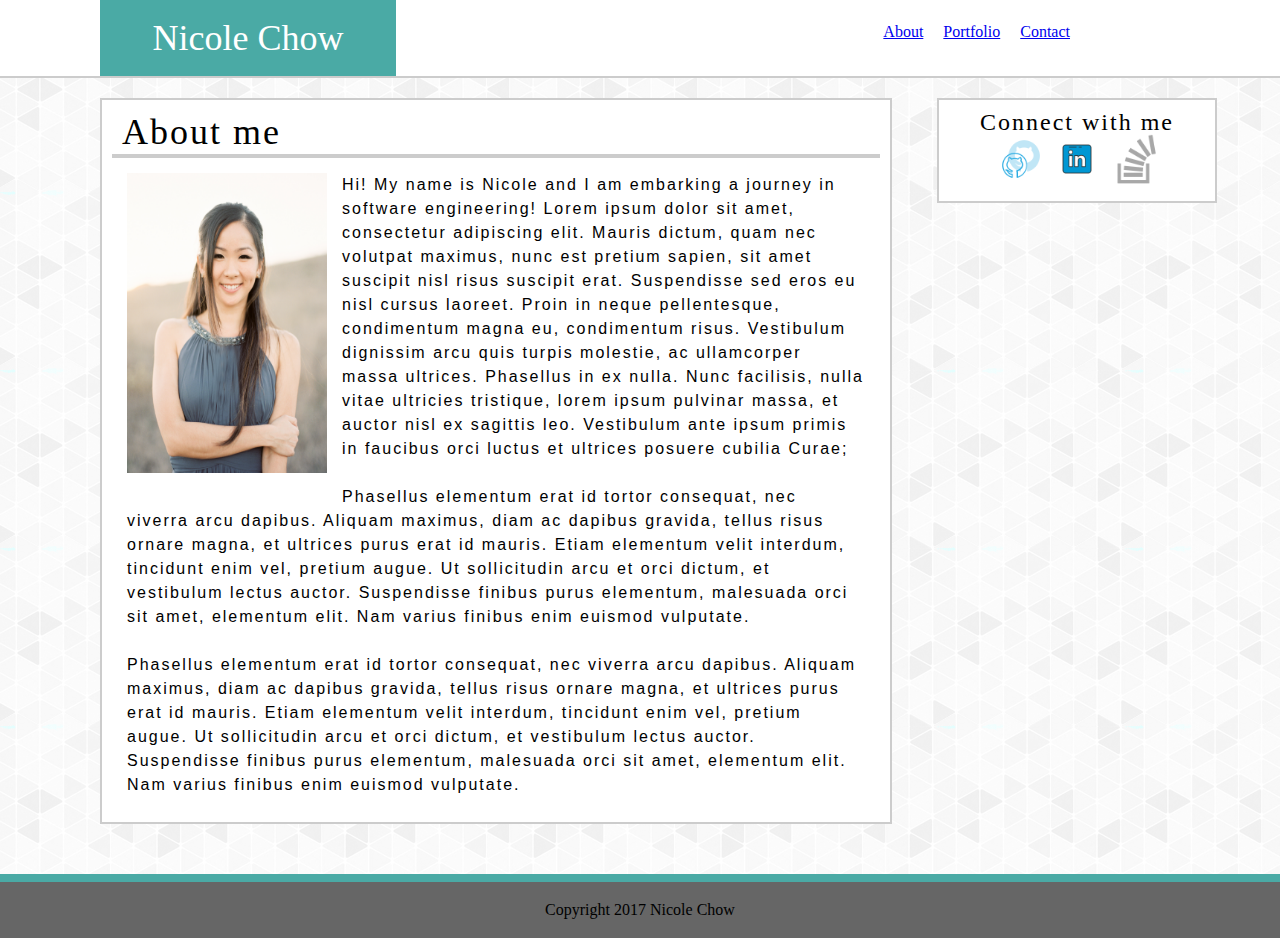
<file: index.html>
<!doctype html>

<html lang="en">
<head>
  <meta charset="utf-8">

  <title>Nicole's portfolio</title>
  <link rel="stylesheet" type="text/css" href="assets/css/reset.css">
  <link rel="stylesheet" type="text/css" href="assets/css/style.css">

</head>

<body class="site">
	<main class="site-content">
	<section id="header">
		<div id="top_bar_name">
			<h1>Nicole Chow</h1>
		</div>

	<div id="top_right">
		<div class="link_spacing"><a href="index.html">About</a></div>
		<div class="link_spacing"><a href="portfolio.html">Portfolio</a></div>
		<div class="link_spacing"><a href="contact.html">Contact</a></div>
	</div>
	</section>

	<section id="content">
		<div id="left_side">
			<div id="header_section">
				<h1>About me</h1>
			</div>
		
			<div id="profile_picture"><img src="assets/images/NICOLE-0034.jpg" width="200" height="300" alt="Nicole">
			</div> 

			<div id="paragraph_text"><p> Hi! My name is Nicole and I am embarking a journey in software engineering! Lorem ipsum dolor sit amet, consectetur adipiscing elit. Mauris dictum, quam nec volutpat maximus, nunc est pretium sapien, sit amet suscipit nisl risus suscipit erat. Suspendisse sed eros eu nisl cursus laoreet. Proin in neque pellentesque, condimentum magna eu, condimentum risus. Vestibulum dignissim arcu quis turpis molestie, ac ullamcorper massa ultrices. Phasellus in ex nulla. Nunc facilisis, nulla vitae ultricies tristique, lorem ipsum pulvinar massa, et auctor nisl ex sagittis leo. Vestibulum ante ipsum primis in faucibus orci luctus et ultrices posuere cubilia Curae;
			<br><br>
			Phasellus elementum erat id tortor consequat, nec viverra arcu dapibus. Aliquam maximus, diam ac dapibus gravida, tellus risus ornare magna, et ultrices purus erat id mauris. Etiam elementum velit interdum, tincidunt enim vel, pretium augue. Ut sollicitudin arcu et orci dictum, et vestibulum lectus auctor. Suspendisse finibus purus elementum, malesuada orci sit amet, elementum elit. Nam varius finibus enim euismod vulputate.
			<br><br>
			Phasellus elementum erat id tortor consequat, nec viverra arcu dapibus. Aliquam maximus, diam ac dapibus gravida, tellus risus ornare magna, et ultrices purus erat id mauris. Etiam elementum velit interdum, tincidunt enim vel, pretium augue. Ut sollicitudin arcu et orci dictum, et vestibulum lectus auctor. Suspendisse finibus purus elementum, malesuada orci sit amet, elementum elit. Nam varius finibus enim euismod vulputate. </p> 
			</div>
		</div>

		<div id="connect_with_me">
			<h2>Connect with me</h2>
			<a href="https://github.com/nicolechowt"><img src="assets/images/github.png" width="50" height="50" alt="githublogo"></a>

			<a href="https://www.linkedin.com/in/nicole-chow-p-e"><img src="assets/images/linkedin.png" width="50" height="50" alt="linkedinlogo"></a>

			<a href="https://stackoverflow.com/users/8407462/nicole"><img src="assets/images/stackoverflow.png" width="50" height="50" alt="stackoverflowlogo"></a>
		</div>


	</section>
	</main>

	<footer>Copyright 2017 Nicole Chow</footer>


</body>
</html>
</file>
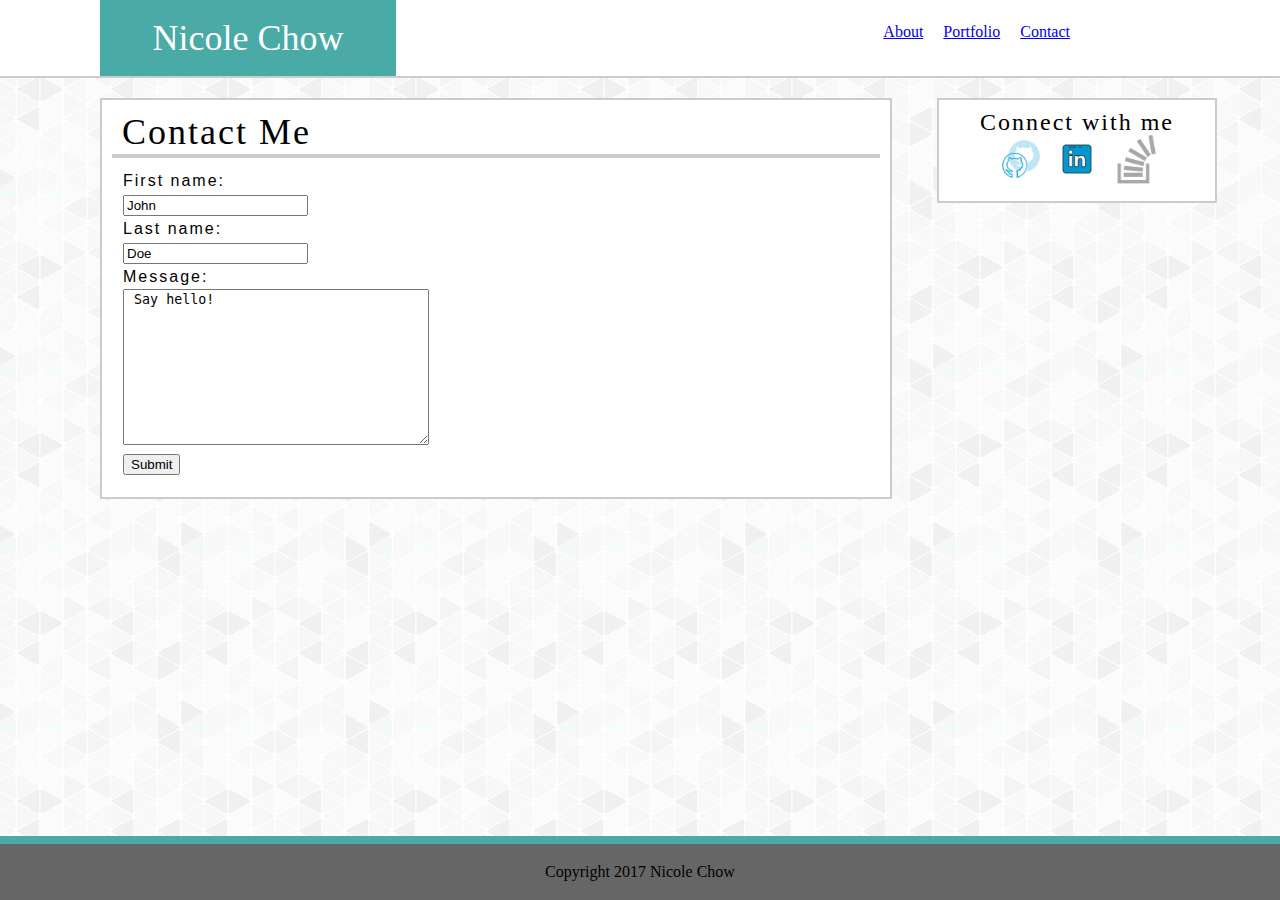
<file: contact.html>
<!doctype html>

<html lang="en">
<head>
  <meta charset="utf-8">

  <title>Nicole's portfolio</title>
  <link rel="stylesheet" type="text/css" href="assets/css/reset.css">
  <link rel="stylesheet" type="text/css" href="assets/css/style.css">

</head>

<body class="site">
	<main class="site-content">
	<section id="header">
		<div id="top_bar_name">
			<h1>Nicole Chow</h1>
		</div>

	<div id="top_right">
		<div class="link_spacing"><a href="index.html">About</a></div>
		<div class="link_spacing"><a href="portfolio.html">Portfolio</a></div>
		<div class="link_spacing"><a href="contact.html">Contact</a></div>
	</div>
	</section>

	<section id="content">
		<div id="left_side">
			<div id="header_section">
				<h1>Contact Me</h1>
			</div>

		<form action="/action_page.php">
  		First name:<br>
  		<input type="text" name="firstname" value="John"><br>
  		Last name:<br>
  		<input type="text" name="lastname" value="Doe"><br>
  		Message:<br>
  		<textarea> Say hello!</textarea><br>
  		<input type="submit" value="Submit">
		</form>
			
		</div>

		<div id="connect_with_me">
			<h2>Connect with me</h2>
			<a href="https://github.com/nicolechowt"><img src="assets/images/github.png" width="50" height="50" alt="githublogo"></a>

			<a href="https://www.linkedin.com/in/nicole-chow-p-e"><img src="assets/images/linkedin.png" width="50" height="50" alt="linkedinlogo"></a>

			<a href="https://stackoverflow.com/users/8407462/nicole"><img src="assets/images/stackoverflow.png" width="50" height="50" alt="stackoverflowlogo"></a>
		</div>


	</section>
	</main>

	<footer>Copyright 2017 Nicole Chow</footer>


</body>
</html>
</file>
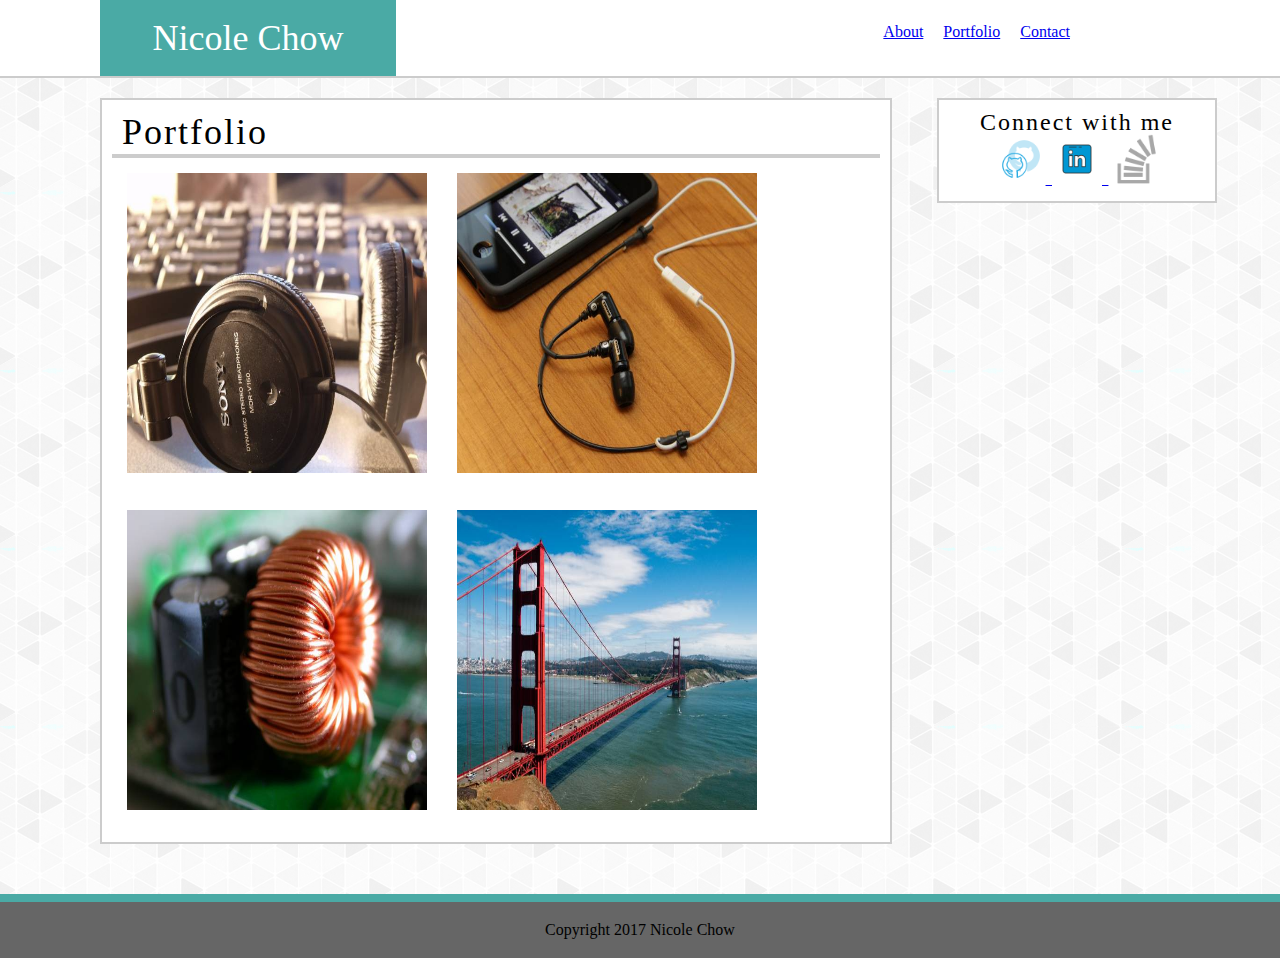
<file: portfolio.html>
<!doctype html>

<html lang="en">
<head>
  <meta charset="utf-8">


  <title>Portfolio</title>
  <link rel="stylesheet" type="text/css" href="assets/css/reset.css">
  <link rel="stylesheet" type="text/css" href="assets/css/style.css">



</head>

<body class="site">
	<main class="site-content">
		<section id="header">
			<div id="top_bar_name">
				<h1>Nicole Chow</h1>
			</div>

			<div id="top_right">
				<div class="link_spacing"><a href="index.html">About</a>
				</div>
				<div class="link_spacing"><a href="portfolio.html">Portfolio</a>
				</div>
				<div class="link_spacing"><a href="contact.html">Contact</a>
				</div>
			</div>
		</section>

		<section id="content">

			<div id="left_side">
				<div id="header_section">
					<h1>Portfolio</h1>
				</div>
		
				<div id="portfolio_photos"><img src="assets/images/portfolio1.jpg" width="300" height="300" alt="headphones">
				</div>

				<div id="portfolio_photos">
				<img src="assets/images/portfolio2.jpg" width="300" height="300" alt="iPhone">
				</div>

				<div id="portfolio_photos">
				<img src="assets/images/portfolio3.jpg" width="300" height="300" alt="Coil">
				</div>

				<div id="portfolio_photos">
				<img src="assets/images/portfolio4.jpg" width="300" height="300" alt="Golden Gate Bridge">
				</div>
			</div>

			<div id="connect_with_me">
				<h2>Connect with me</h2>
				<a href="https://github.com/nicolechowt"><img src="assets/images/github.png" width="50" height="50" alt="githublogo">
				</a>

				<a href="https://www.linkedin.com/in/nicole-chow-p-e"><img src="assets/images/linkedin.png" width="50" height="50" alt="linkedinlogo">
				</a>

				<a href="https://stackoverflow.com/users/8407462/nicole"><img src="assets/images/stackoverflow.png" width="50" height="50" alt="stackoverflowlogo">
				</a>
			</div>
	
		</section>
		</main>

		<footer>Copyright 2017 Nicole Chow</footer>
</body>
</html>
</file>
<file: assets/css/style.css>
h1 {
	font-family:'Georgia', Times, Times New Roman, serif;
	font-size:36px;
}

h2 {
	font-family:'Georgia', Times, Times New Roman, serif;
	font-size:24px;
}

body {
}

form{
	padding: 10px;
	border-radius: 1px;
	margin: 1px;
}

textarea{
	width: 300px;
	height: 150px;
}

.site {
  display: flex;
  min-height: 100vh;
  flex-direction: column;
}

.site-content {
  flex: 1;
  background-image: url("../images/patternbackground.png");
}


#content {
	font-family: 'Arial', 'Helvetica Neue', Helvetica, sans-serif;
	font-color:#777777;
	font-size: 16px;
	line-height: 24px;
	letter-spacing: 2px;
	padding: 20px 0px 0 0;
}

#header {
	width: 100%;
	overflow: auto;
	clear: both;
	background: white;
	border-bottom: 2px solid #cccccc;
}


#top_bar_name {
	background-color: #4aaaa5;
	padding: 20px;
	width: 20%;
	float:left;
	margin-left: 100px;
	margin-right: 0px;
	color: white;
	text-align: center;
}

#top_right {
	background-color: white;
	padding: 14px 0px 0px 350px;
	margin: 0px 200px 0px 0px;
	float:right;
	text-align: center;
	vertical-align: center;
}

.link_spacing {
	padding: 10px;
	float: left;

}

#left_side{
	background: white;
	width: 60%;
	margin: 0px 5px 50px 100px;
	display: block;
	padding: 10px;
	float: left;
	border: 2px solid #cccccc;
	flex: 1 0 auto;

}

#header_section {
	padding: 10px;
	border-bottom: 4px solid #cccccc;
}

#profile_picture {
	float:left;
	padding: 15px;
}

#portfolio_photos{
	float: left;
	padding: 15px;
}

#paragraph_text {
	padding: 15px;
}

#connect_with_me {
	display: block;
	float: left;
	width: 20%;
	background: white;
	padding: 10px;
	text-align: center;
	border: 2px solid #cccccc;
	margin: 0 0 0 40px;
}

footer {
	padding: 20px;
	clear: both;
	background: #666666;
	text-align: center;
	border-top: 8px solid #4aaaa5;
}
</file>
